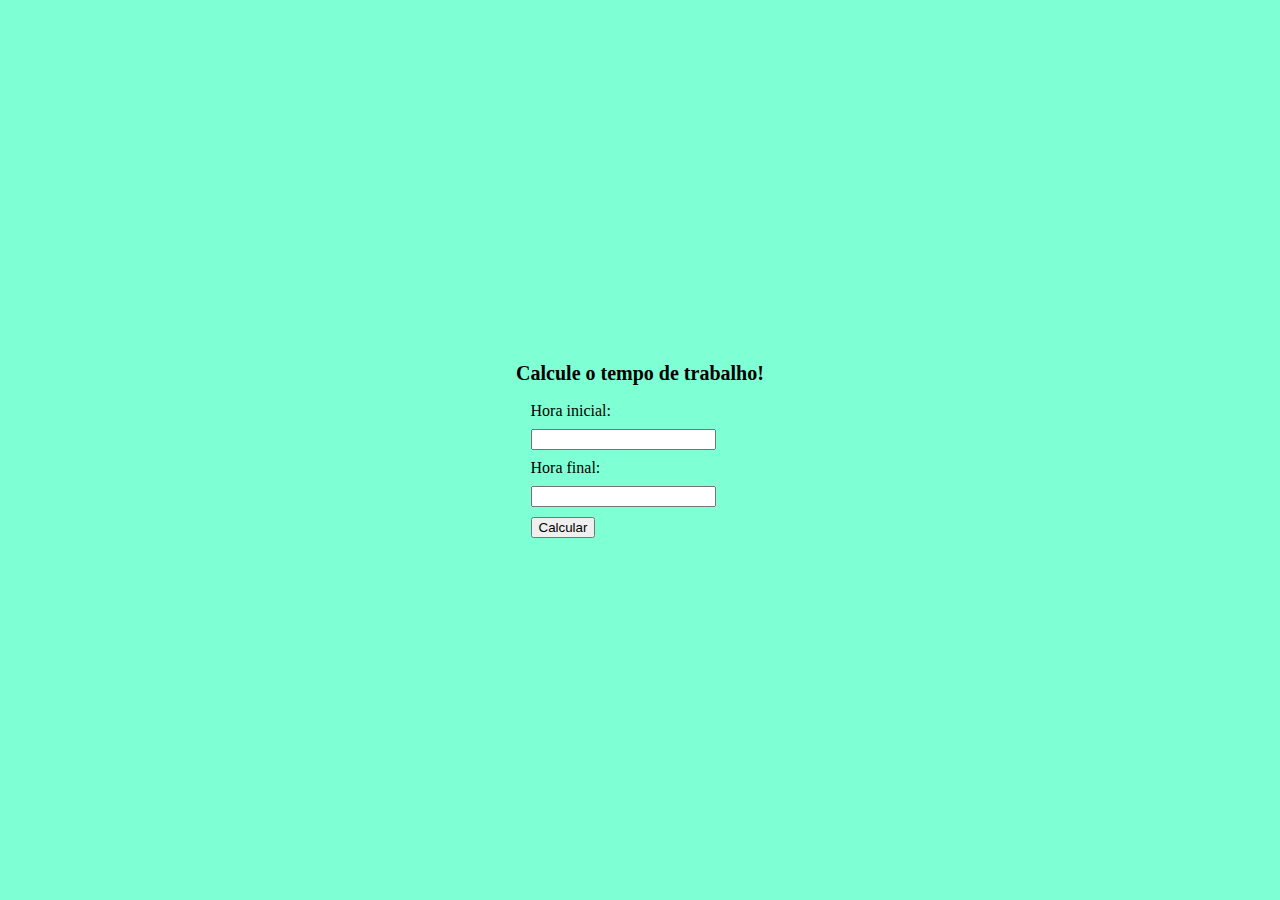
<file: index.html>
<!DOCTYPE html>
<html lang="pt-br">
<head>
    <meta charset="UTF-8">
    <meta http-equiv="X-UA-Compatible" content="IE=edge">
    <meta name="viewport" content="width=device-width, initial-scale=1.0">
    <title>Horas De Trabalho</title>
    <link rel="stylesheet" href="./reset css/reset.css">
    <link rel="stylesheet" href="./pagina/style.css">
    <script src="https://ajax.googleapis.com/ajax/libs/jquery/3.6.0/jquery.min.js"></script>
</head>
<body>
    
    <div class="formulario">
        <h1>Calcule o tempo de trabalho!</h1>
        <form method="post" action="/script.php" class="form" id="my-form">
            <label for="hora_inicial">Hora inicial:</label>
            <input type="text" name="hora_inicial" id="hora_inicial">

            <label class='hr_final' for="hora_final">Hora final:</label>
            <input type="text" name="hora_final" id="hora_final">

            <input type="submit" value="Calcular" class="button">
        </form>
    </div>

    <div id="result"></div>
</body>

<script>
     // Adiciona um evento de escuta para o envio do formulário
  document.getElementById("my-form").addEventListener("submit", function(event) {
    // Previne que o formulário seja enviado pelo método convencional
    event.preventDefault();

    // Cria um objeto FormData para enviar os dados do formulário via AJAX
    var formData = new FormData(document.getElementById("my-form"));

    // Cria uma solicitação AJAX
    var xhr = new XMLHttpRequest();

    // Configura a solicitação para enviar via POST para o arquivo PHP
    xhr.open("post", "script.php", true);

    // Configura um manipulador de eventos para a resposta AJAX
    xhr.onreadystatechange = function() {
      // Se a solicitação foi concluída e a resposta está pronta
      if (this.readyState === XMLHttpRequest.DONE && this.status === 200) {
        // Define o conteúdo da div "result" com a resposta do PHP
        document.getElementById("result").innerHTML = this.responseText;
      }
    };

    // Envia a solicitação AJAX com os dados do formulário
    xhr.send(formData);
  });
</script>

</html>
</file>
<file: pagina/style.css>
:root{
    --cor-de-fundo: #7FFFD4;
}

body{
    background-color: var(--cor-de-fundo);
    display: flex;
    justify-content: center;
    align-items: center;
    height: 100vh;
}

.form {
    width: 50%;
    padding-top: 20px;
    margin-left: 35px;
}

.hr_final{

    margin-top: 10px;
}


.form label {
    display: block;
    margin-bottom: 10px;
}

  h1{
    text-align: center;
    font-size: large;
    font-weight: bolder;
    font-size: 20px;
}

.button{
    margin-top: 10px;
    cursor: pointer;
}

.button:hover{
    background-color: rgb(231, 87, 87);
}
</file>
